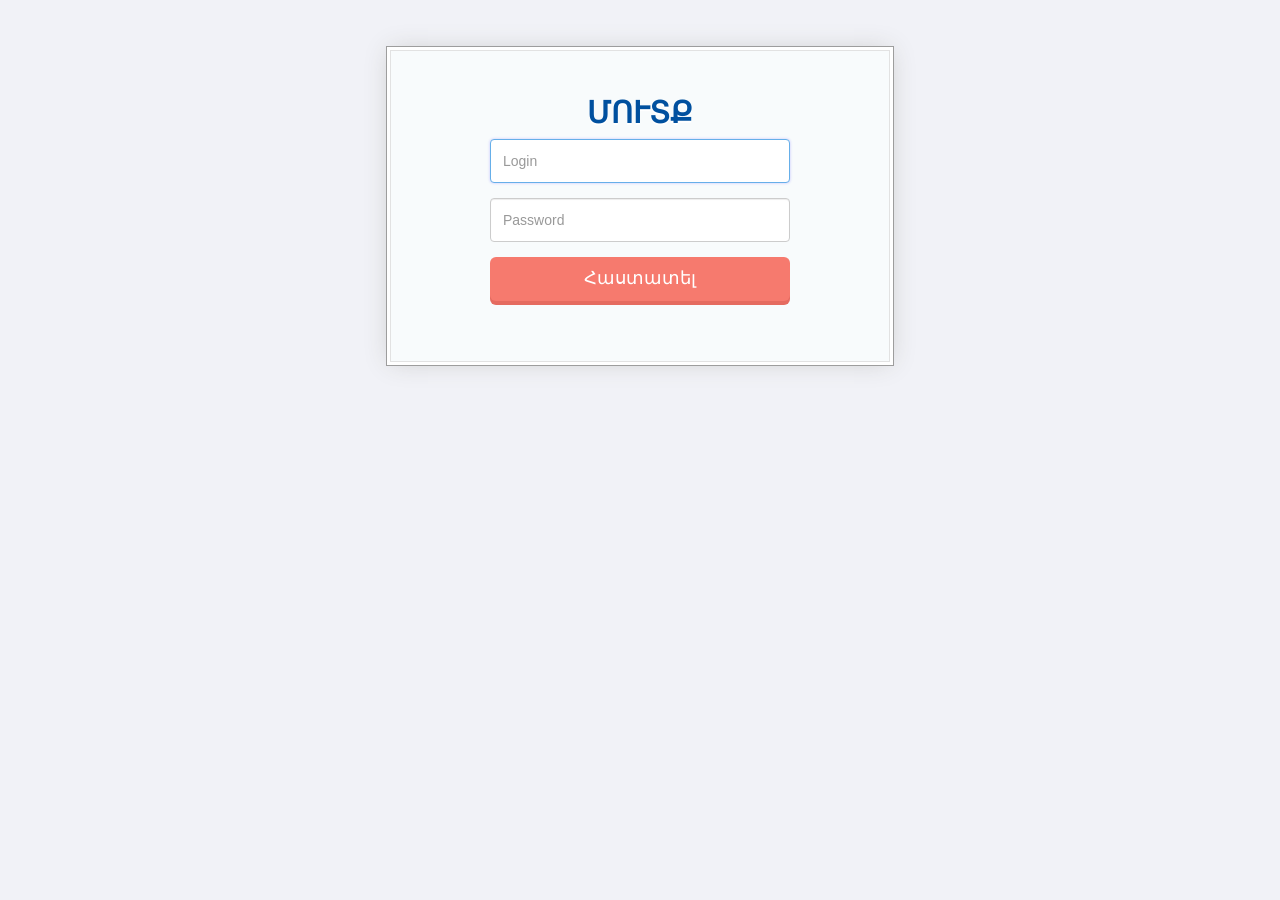
<file: login_php.html>
<!DOCTYPE html><html><head><meta charset="utf-8"><meta name="download_date" content="2026-10-25T17:59:31.110Z"/>
    
    <meta name="viewport" content="width=device-width, initial-scale=1">
    <link rel="stylesheet" type="text/css" href="css/bootstrap.min.css">
    <link rel="stylesheet" type="text/css" href="css/style.css">
    <title>IMS</title>
  </head>

  <body>
  <div class="container">
    <div class="formCont">
      <form class="form-signin" method="post" action=".">
        <h2 class="form-signin-heading">ՄՈՒՏՔ</h2>
        <input type="text" class="form-control" name="login" placeholder="Login" required="" autofocus="">
        <input type="password" class="form-control" name="password" placeholder="Password" required="">
        <input class="btn btn-lg btn-primary btn-block" type="submit" name="comeIn" value="Հաստատել">
      </form>
    </div>
  </div>
  
</body>
</file>
<file: css/style.css>
.mainBody {
	margin-top: 50px !important;
}
body {
	background-color: #F1F2F7 !important;
}
.page-container {
	width: 98.9%;
}
.clear {
	clear: both;
}
/* Login Styles */
.form-signin {
  max-width: 330px;
  padding: 15px;
  margin: 0 auto;
}
.form-signin input {
	margin-bottom : 5%;
	height: 44px;
}
.form-signin input:focus {
	box-shadow: 0 0 3px #C4C4FF !important;
}
.form-signin h2 {
    text-align: center;
    text-shadow: 0 2px 0 #fff;
    font-weight: bold;
    color: #00509F;
    
}
.formCont{
	padding: 30px;
	max-width: 500px;
	margin: 50px auto;
	box-shadow: 0 0 0 3px #fff, 0 0 0 4px #9d9d9d, 0 0 24px 0 #ccc;
	background-color: #F8FBFC;
	border: 1px solid #E2E2E2;
}
.form-signin .btn-block {
	background-color: #F67A6E;
	box-shadow: 0 4px 0  #e56b60;
	border: none !important;	
}
.form-signin .btn-block:hover {
	background-color: #F78679;
}
/* End Login Styles */

/* header components */
header nav{
	background: #2A3542 !important;
	background: -webkit-linear-gradient(top, #5E7693, #2A3542 60%) !important;
	background: -moz-linear-gradient(top, #5E7693, #2A3542 60%) !important;
	background: -ms-linear-gradient(top, #5E7693, #2A3542 60%) !important;
	background: -o-linear-gradient(top, #5E7693, #2A3542 60%) !important;
	background: linear-gradient(top, #5E7693, #2A3542 60%) !important;
	margin: 0 !important;
	border-radius: 0 !important;
	border: none!important;
	border-bottom: 1px solid #555 !important;
}
.navCont {
	width: 99.5% !important;
}
ul.navHeadList {
	list-style: none;
	margin: 0;
	padding: 0;
}
ul.navHeadList li {
	float: left;
}
ul.navHeadList .maxLi {
	left: 440px;
    position: relative;
}
ul.navHeadList .maxLi h1 {
	color: #eaeaea;
    font-weight: bold;
    line-height: 51px;
    margin: 0;
}
ul.navHeadList .navbar-brand {
	color: #000 !important;
}
.navbar-brand {
	color: #fff !important;
}
.tools {
	margin-right: 0 !important;
}
.tools ul {
	overflow: hidden;
	padding-left: 16px;
	margin: 0;
}
.tools ul li {
	list-style: none;
	float: left;
	margin-left: 20px;
}
.tools ul li:first-child {
	margin: 0;
}
.tools, .tools form {
	border: none !important;
	box-shadow: none !important;
	padding: 0 !important;
}
.tools .form-group {
	position: relative;
}
.tools input {
	padding-right: 47px;
}
.tools button[type="submit"] {
	position: absolute;
	border: none;
	border-left: 1px solid #ccc;
	right: 1px;
    top: 1px;
}
#btnCheckout, .tools button[type="submit"] {
	height: 32px;
}
#btnCheckout, .exit {
	font-weight: bold !important;
}
/* end header components */

/*columns of main content*/
.leftBlock {      
	padding-right: 0 !important;
}
.rightBlock {      						
	padding-right: 19px !important;
	margin-left: 18%;
	width: 82.2% !important;
}
.rightBlock .item {
	padding-top: 15px;
}
.item .thumbnail {
	margin: 0;
	border-radius: 0 !important;
}
/* end columns of main content*/

.dieValues {  /* value of die Ցուցադրման ապրանք  չկա և ձեր զամբյուղը դատարկ է */
	background-color: #DFF0D8;
    color: #E10000;
    margin: 50px auto;
    padding: 11px 0 11px 16px;
    text-align: center;
    width: 100%;
    border-radius: 6px;
}

/* sidbar */
.sidbarNav, .sidbarNav li ul, .nav-stacked .nav {
	background-color: #2A3542 !important;
}
aside {
	width: 92%;
}
/*.menuToggl {
	display: none !important;
}*/
.sidbarNav {
	height: 92%;
    overflow-y: scroll;
    position: fixed;
    width: 17%;
    padding-top: 3px;
}
.sidbarNav li ul {
	padding: 0;
	list-style: none;
}
.sidbarNav li ul li:first-child a{
	border-radius:0;
}
.sidbarNav li ul li a {
	padding: 8px 0 8px 30px;
}
.sidbarNav li a, .sidbarNav li ul a {
	color: #fff;
	display: block;
}
.sidbarNav li ul a {
	padding: 7px 0 10px 16px;
}

.sidbarNav li a:hover,
.sidbarNav li a:focus {
	background-color: #35404D !important;
	color: #fff !important;

}

.sidbarNav li a:focus,
.sidbarNav li ul li a:focus {
	outline: none !important;
}
.sidbarNav li ul li a:hover {
	text-decoration: none;
}

.dropdownMenu {
	border-radius: 0 !important;
	box-shadow: none !important;
	width: 100%;
}
.apranq {
	position: relative;
}
.apranq i {
	position: absolute;
	right: 6px;
    top: 18px;
}
/* End sidbar */


/* Orderner page */
.title {
    margin-top: 18px;
    padding: 11px 0 11px 11px;
    border-top-left-radius: 4px;
    border-top-right-radius: 4px;
}
.bordering {
	padding: 5px;
}
.bordering, .title {
	background-color: #fff;
}
table {
	margin: 0 0 10px !important;
	font-size: 16px;
	font-weight: bold;
	background-color: #fff !important;
}
table th {
	background-color: #fff !important;
	text-align: center;
	color: #303030;
    font-size: 18px;
}
table td:last-child {
	text-align: center;
}
table tr:nth-child(2n){
	background-color: #F9F9FF;
}
.paginCont {
	padding-right: 14px;
	text-align: center;
}
.paginCont ul li a:hover{
	background-color: #D8E1E7 !important;
}
input[type="number"] {
  -webkit-appearance: none;
  -moz-appearance: none;
  -ms-appearance: none;
  appearance: none;
  outline: 0;
  box-shadow: none;
}
input[type=number] {
    -moz-appearance:textfield;
}
/* End Orderner page*/


/* Order Details page*/
.titleBlock {
	text-align: center;
	margin: 20px 0 0;
	border-radius: 3px;
}
.orderTitle {
	margin-bottom: 20px;
}
.orderTitle {
	text-align: center;
	padding: 10px;
	border: 1px solid #BDBFB5;
	border-radius: 3px;
}
.orderTitle, .total {
	background-color: #FFF;
}
.back {
	position: relative;
	text-indent: 20px;
	float: left;	
}
.back span {
	font-size: 17px;
    left: -16px;
    position: absolute;
    top: 7px;
    color: #fff;
}
.total {
	float: right;
    padding: 10px;
    border: 1px solid #EE617E;
    margin: 0;
    border-radius: 3px;
}
.footOrder {
	margin-top: 20px;
	overflow: hidden;
}
/* End Order Details page*/


/* Apranqner page */
.list-group-item:first-child,
.list-group-item:last-child {
	border-radius: 0 !important;
}
.caption ul {
	margin: 0;
}
.caption ul li {
	background-color: #FFF;
	border: 1px solid #C6C6FF;
	padding: 4px 4px 4px 7px;
}
.caption ul li:first-child {
	background-color: #F5F5BC;
}
.caption form {
	margin: 0 0 10px;
}
.addButton {
	height: 34px;
}
.addButton span {
    font-size: 18px;
}
.imgBlock {
	height: 80px;
}
.imgBlock a img {
	height: 100%;
}
/* End Apranqner page */

/* Checkout page */
.checkout {
	margin-top: 20px;
	color: 
}
.checkout .back {
	margin-bottom: 20px;
}
.checkout form {
	padding-left: 14px;
	margin-top: 20px;
}
.checkout form button {
	font-weight: bold;
}
.checkout form select {
	padding: 4px;
}
.checkout form label {
	font-size: 17px;
}
#tblCheckout input {
	border: 1px solid #B4B4B4;
	border-radius: 3px;
}
.tableRow {
	margin-bottom: 20px;
}
.selectBlock select, .textBlock textarea {
	width: 100%;
}
.selectBlock label, .textBlock label {
	display: block;
}
.textBlock textarea {
	padding: 8px;
	max-width: 100%;
}
.sendMail {
	background-color: #e9e9e9;
    border: 1px solid #ccc;
    display: inline-block;
    padding: 20px;
    width: 40%;
    margin-bottom: 20px;
}
.sendMail ul {
	list-style: none;
	margin: 0;
	padding: 0;
}
.sendMail ul li {
	margin-bottom: 20px;
}
.sendMail ul li:last-child {
	margin: 0;
}
/* ENd Checkout page */


/* Submit page */
.mailingPart, .submitPage table {
	margin-bottom: 40px !important;
}
.description {
	margin: 0 0 13px;
	color: blue;
	font-weight: bold;
}
.text {
	width: 100% !important;
	padding: 15px !important;
	border: 1px solid #ccc;
	border-radius: 4px;
	background-color: #fff;
}
.success {
	color: red;
}
/* End Submit page */


 /****************************************** DASHBOARD **********************************************/
.searching {
    margin-bottom: 6px;
    display: block;
}
.prodSearching {
	float: right;
}
.searching form {
	margin: 0;
}
.searching form input {
	border: 1px solid #ccc;
    border-radius: 4px;
    height: 28px;
    padding: 0 10px;
}
.searching form button {
	position: relative;
	top: -1;
}
.resultCont {
	margin-bottom: 20px;
}
.resultCont ul {
	list-style: none;
	margin: 0;
	overflow: hidden;
}
.ord {
	padding: 10px;
}
.resultCont ul li {
	float: left;
}
.resultCont ul li span {
	display: block;
}
.resultCont ul li span a {
	font-weight: bold;
	font-size: 18px;
	color: #fff;
	text-decoration: underline;
}
.results .bl {
	background-color: #fff;
    left: 50%;
    margin-left: -20%;
    position: relative;
    width: 40%;
}
.results i {
	color: #880000;
    font-size: 23px;
}
.results .bl h4 {
	margin: 0;
}
.count {
	line-height: 25px;
	font-size: 31px;
}
.current {
	background-color: #8282FF;
}
.conform {
	background-color: orange;
}
.reject {
	background-color: red;
}
.uderOrd {
	padding: 0;
}
.uderOrd li {
	width: 33.33%;
}
.uderOrd li {
	text-align: center;
	color: #fff;
    font-weight: bold;
    padding: 5px 0;
}
.content-header {
	position: fixed;
    width: 100%;
    height: 65px;
    line-height: 65px;
    background-color: #1F1F1F;
    text-align: center;
    z-index: 1000;
}
.mainCont {
	padding: 85px 12px 0 271px;
}

.name {
	color: red;
}
.bgNone {
	background-color: #fff !important;
	color: #000;
}
.headCont {
	width: 98%;
}
.content-header + .row {
	padding-left: 15px !important;
}
.orderAction_list {
	padding-top: 30px;
	width: 50%;
}
.shopicon{
  display: inline;
}
.search{
  display: inline;
}
.righticons{
  width: 30%px;
  float: right;
  display: inline;
}
caption{
  padding-bottom: 10px;
}
.prodqty{
  width: 50px;
  height: 34px;
}
.addtocart{
  float: right;
}

#wrapper {
  transition: all 0.4s ease 0s;
  width: 98.5%;
}
table td,th{
  text-align: center;
  vertical-align: middle;
}
.greeting{
	color: #fff;
    float: left;
    font-size: 21px;
}
.menuLink {
	display: none;
}
#sidebar-wrapper {
  top:65px;
  width: 250px;
  background-color: #3D3D3D;
  position: fixed;
  height: 100%;
  z-index: 1000;
}
.sidebar-wrapper ul li a {
	padding-left: 
}
#page-content-wrapper {
  width: 100%;
}

.sidebar-nav {
  position: absolute;
  top: 0;
  width: 250px;
  list-style: none;
  margin: 0;
  padding: 0;
}
.sidebar-nav li {
  line-height: 40px;
  border-bottom: 1px solid #4d4d4d;
}
.sidebar-nav li a {
  color: #d9d9d9;
  display: block;
  text-decoration: none;
  font-size: 18px;
  font-family: arial;
  padding-left: 20px;
}

.sidebar-nav li a:hover {
  color: #fff;
  background-color: #303030;
  text-decoration: none;
}


.sidebar-nav li a:active,
.sidebar-nav li a:focus {
  outline: none;
  text-decoration: none;
}

.sidebar-nav > .sidebar-brand {
  height: 65px;
  line-height: 60px;
  font-size: 18px;
  color: white;
}
.sidebar-nav > .sidebar-brand a:hover {
  color: #fff;
  background: none;
}
.ordersheader{
  color: white;
}

.content-header h1 {
  margin: 0;
  margin-left: 20px;
  line-height: 65px;
  display: inline-block;
  color: white;
}

#menu-toggle {
  display: none;
}
.paginator label {
	color: #ef3478;
    padding: 6px 7px 5px 12px;
}
.orderDesc {
	width: 350px;
}

/* User Actions */
.userActForm {
	display: inline-block;
	padding: 20px;
	border: 1px solid #999999;
	border-radius: 5px;
	background-color: #fafafa;
	margin-top: 20px;
	max-width: 450px;
}

.labelGroup label {
	display: block;
	text-align: right;
	line-height: 17px;
    margin-bottom: 11px;
    padding: 4px 0 3.5px;
}
.inputGroup input,
.inputGroup select {
	width: 100%;
	padding: 3px 7px;
	margin-bottom: 8px;
}
.inputGroup input[type="checkbox"] {
	width: auto;
	margin-bottom: 8px;
}
.SlectBox {
	min-height: 29px !important;
	width: 100% !important;
}
/*  Settings  page  */

.bulkBlock, .settingBlock {
	padding: 20px;
}
.settingBlock {
	border-bottom: 1px solid #bbb;
}
.settingBlock form {
	margin: 0;
}
.settingBlock form input {
	height: 30px;
	width: 90%;
}
.settingBlock form input,
.settingBlock form button,
.setI label {
	margin-top: 10px;
}
.settingBlock form input:first-child,
.settingBlock form button:first-child,
.setI label:first-child {
	margin-top: 10px;
}
.settingBlock form div {
	float: left;
}
.setI {
	width: 35%;
	text-align: right;
	margin-right: 20px;
	line-height: 28px;
}
.setI label {
	display: block;
	padding-right: 10px;
	
}
.setI label, .bulkBlock label {
	border: 1px solid #ddd;
	background-color: #AEC785;
	color: #fff;
}
.bulkBlock label {
	padding: 0 10px;
}
.setII {
	width: 21%;
	text-align: left;
}
.setIII {
	width: 10%;
}

@media screen and (max-width: 1220px) {
	.prodSearching {
		float: none;
		display: inline-block;
	}
	.maxLi {
		left: 360px;
	}
}
@media screen and (max-width: 1024px) {
	.setI {
		width: 40%;
	}
	.setII {
		width: 22%;
	}
	.setIII {
		width: 15%;
	}
	.rightBlock {
		padding: 0 20px !important;
	}
	.maxLi {
		left: 270px !important;
	}
}
@media screen and (max-width: 1140px) {
	.maxLi {
		left: 240px !important;
	}

}
@media screen and (max-width: 993px) {
	.sidbarNav {
		width: 107%;
		height: auto;
		position: static;
		overflow: visible;
		display: none;
		margin-top: 6px;
	}
	.rightBlock {
		margin-left: 0 !important;
		width: 100% !important;
	}
	aside.nav-stacked {
		padding: 16px 17px 0 18px;
	}
	.menuToggl {
		display: block !important;
	}
}
@media screen and (max-width: 900px) {
	table {
		width: 100%;
	}
	#sidebar-wrapper {
		position: relative;
		display: none;
		z-index: 0;
	}
	#sidebar-wrapper, .sidebar-nav {
		width: 100%;
	}
	.mainCont {
		padding-left: 25px;
		padding-right: 15px;
	}
	#menu-toggle {
		display: block;
		float: right;
		margin-top: 14px;
	}
	.content-header h1 {
		font-size: 28px;
		display: inline;
		margin: 0;
	}
	.setI {
		width: 39% !important;
	}
	.setIII {
		width: 13% !important;
	}

	.menuLink {
		display: block;
		float: right;
	}
	.mainCont {
		padding-left: 12px;
	}
	.searching {
		margin-right: 20px;
	}
	.maxLi {
		left: 180px !important;
	}
}

@media screen and (max-width: 800px) {
	.setI {
		width: 50% !important;
	}
	.setII {
		width: 20% !important;
	}
	.setIII {
		width: 12% !important;
	}
	.total {
		float: left !important;
		margin-bottom: 20px;
	}
	.mailingPart .col-xs-5, .mailingPart .col-xs-7 {
		width: 100% !important;
	}
	.orderDesc {
		width: 100%;
	}
	.results .bl {
		width: 60%;
		margin-left: -30%;
	}
	.navbar-header {
		padding-left: 16px;
	}
}
@media screen and (max-width: 640px) {
	.prodSearching {
		display: block;
		text-align: left;
	}
	.maxLi {
		left: 150px !important;
	}
	.maxmarket {
		font-size: 23px;
	}
	.setI {
		width: 57% !important;
	}
	.setIII {
		width: 15% !important;
	}
}

@media screen and (max-width: 480px) {
	.dashboard_h1 {
		line-height: 28px !important;
	}
	.setI {
		width: 45% !important;
		margin-right: 15px;
		line-height: 14px;
	}
	.setII {
		width: 30% !important;
	}
	.setIII {
		width: 19% !important;
	}
	.results .bl {
		width: 95%;
		margin-left: 0;
		left: 0;
	}
	.content-header h1 {
		line-height: 55px;
		font-size: 20px;
	}
	.dashboard_h1 {
		line-height: 27px !important;
	}
	.greeting {
		display: none;
	}
	.inpG {
		width: 50%;
	}
}
@media screen and (max-width: 430px) {
	.maxLi {
		left: 70px !important;
	}
	.maxmarket {
		font-size: 16px;
	}
	.settingBlock {
		padding: 0;
	}
	.settingBlock form input {
		height: 44px;
	}
	.setI {
		width: 37% !important;
	}
	.setII {
		width: 27% !important;
	}
	.setIII {
		width: 26% !important;
	}
	.setIII button {
		line-height: 32px !important;
	}
}
@media screen and (max-width: 320px) {
	.bulkBlock, .settingBlock {
		padding: 20px 0;
	}
	.settingBlock form input,
	.settingBlock form button{
		margin-bottom: 14px;
	}
	.settingBlock form input,
	.setIII button {
		margin-bottom: 0 !important;
	}
	.bulkBlock a {
		display: block;
	}
	.maxLi {
		left: 35px !important;
	}
}
</file>
